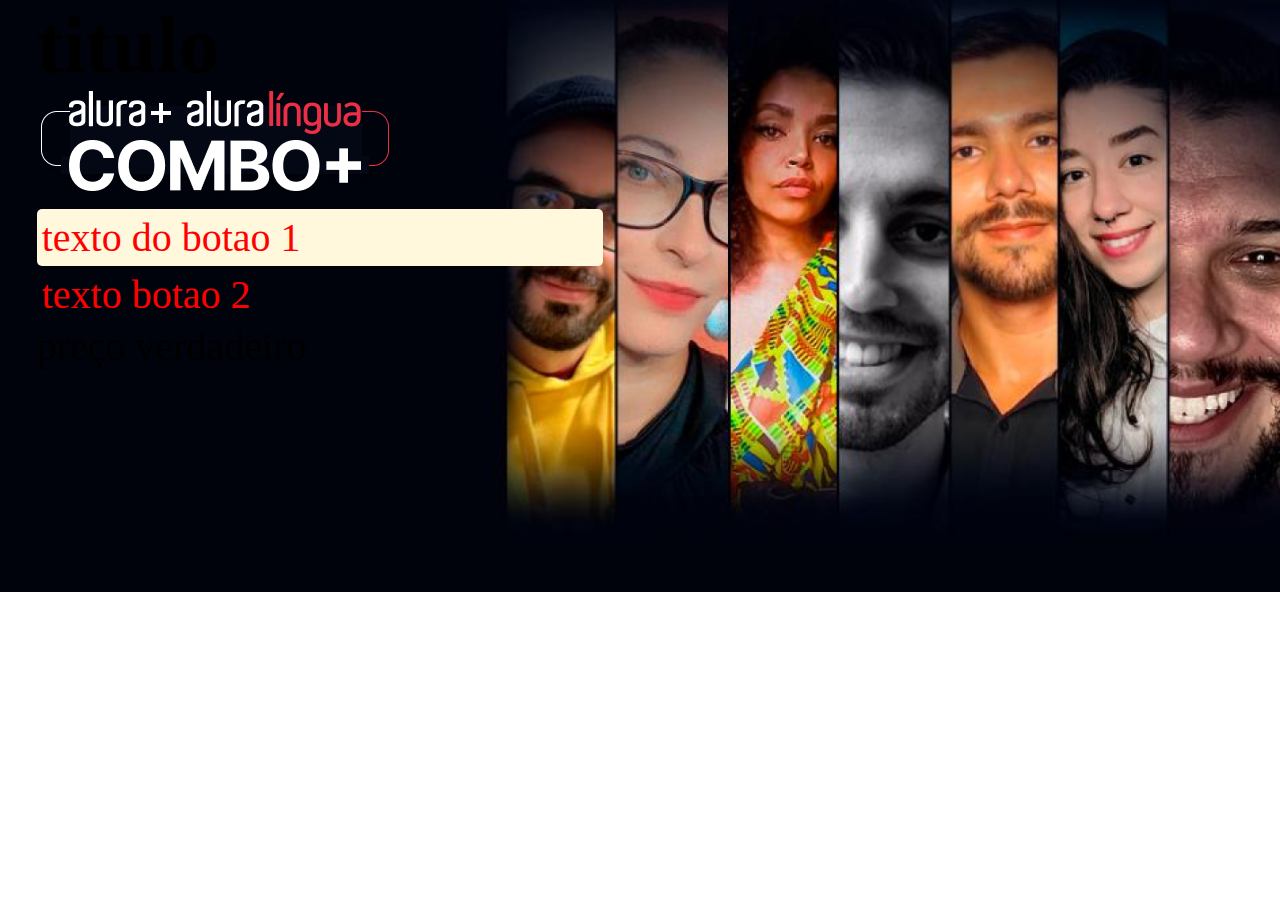
<file: star/index.html>
<!DOCTYPE html>
<html lang="pt-br">
<head>
    <meta charset="UTF-8">
    <meta http-equiv="X-UA-Compatible" content="IE=edge">
    <meta name="viewport" content="width=device-width, initial-scale=1.0">
    <link rel="stylesheet" href="style.css">
    <title>STARS</title>
</head>
<body>
    <section class="principal container">
        <div class="container_caixa">
            <h1>titulo</h1>
            <img class="container_imagems"  src="img/Combo.png" alt="alura+combo">
            <a href="#" class="container_botao">texto do botao 1</a>
            <a href="#" class="container_botao botao_secundario">texto botao 2</a>
            <p class="container_aviso">preço verdadeiro</p>
        </div>
    </section> 
</body>
</html>
</file>
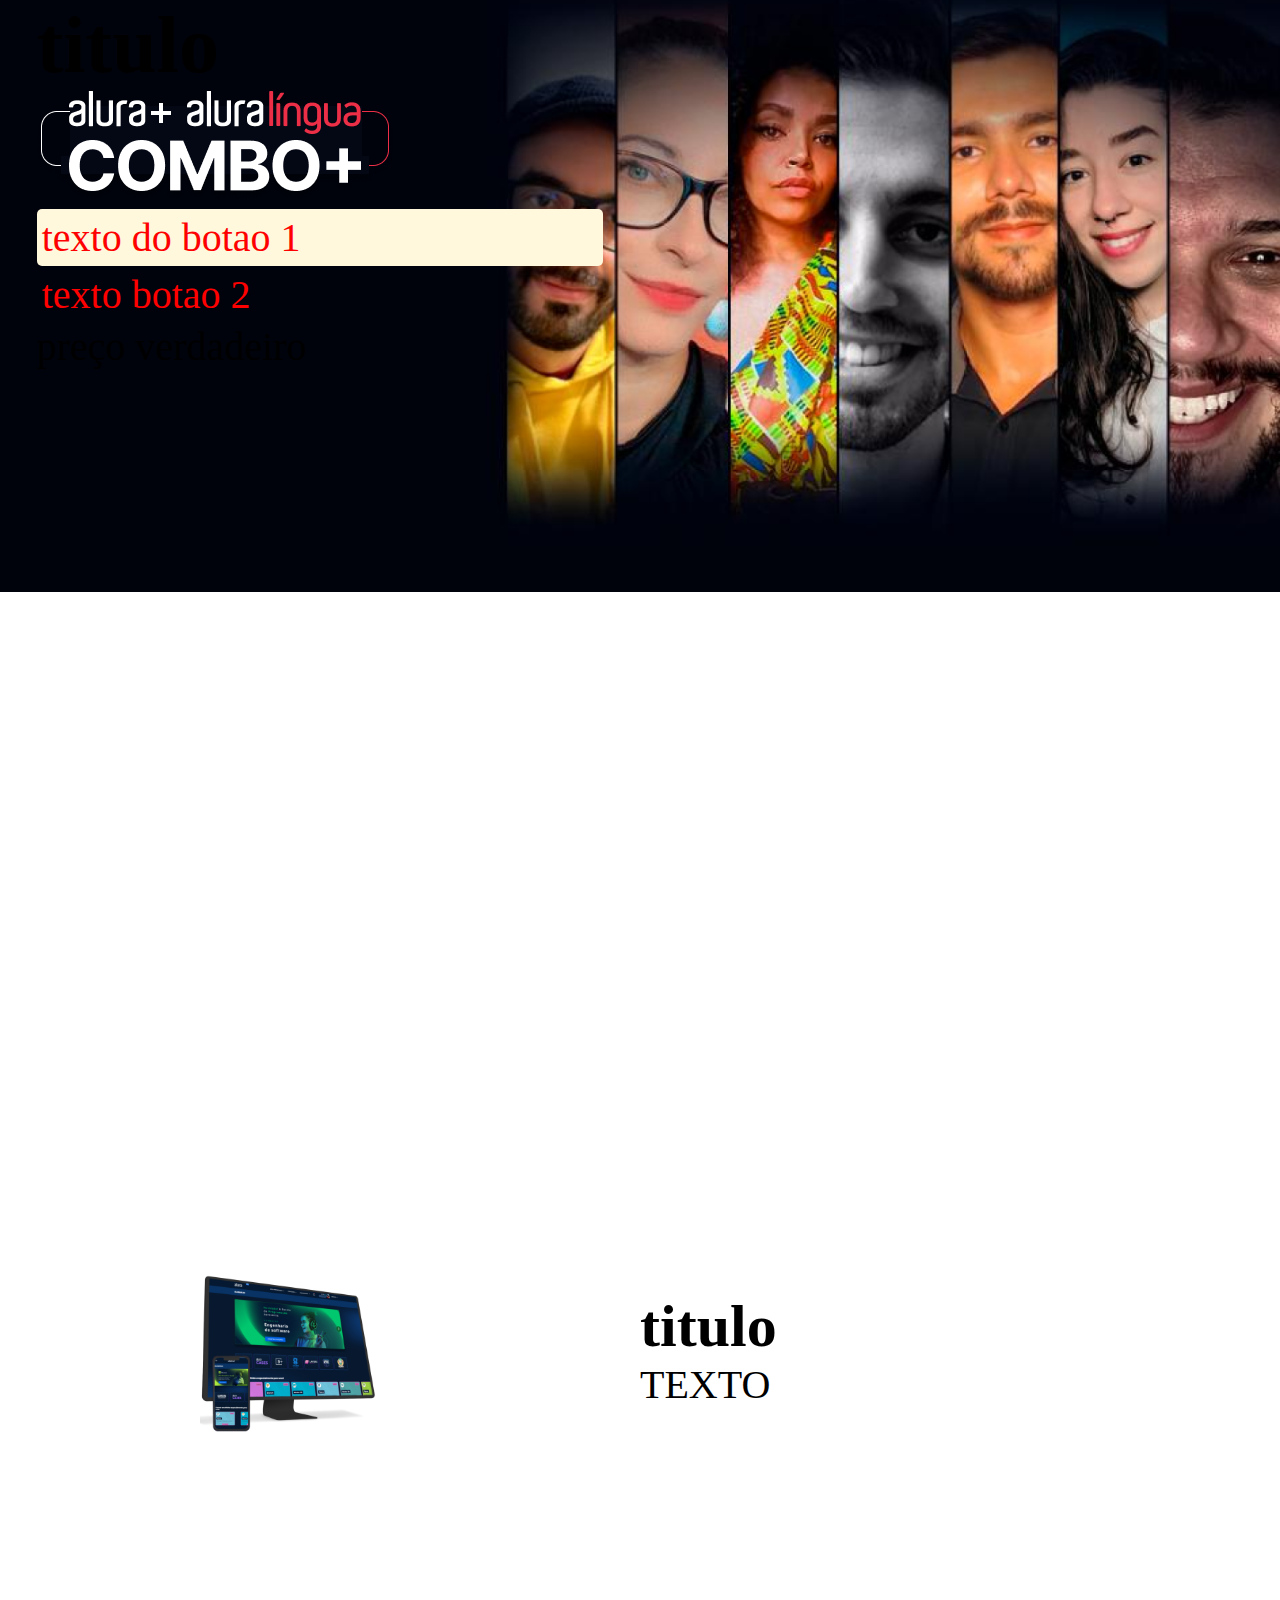
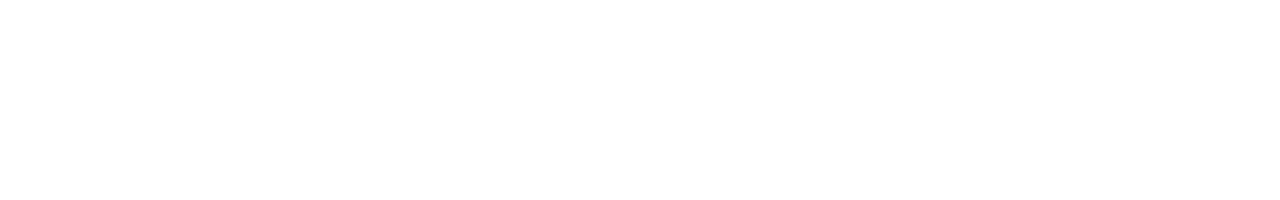
<file: star-main/star/index.html>
<!DOCTYPE html>
<html lang="pt-br">
<head>
    <meta charset="UTF-8">
    <meta http-equiv="X-UA-Compatible" content="IE=edge">
    <meta name="viewport" content="width=device-width, initial-scale=1.0">
    <link rel="stylesheet" href="style.css">
    <title>STARS</title>
</head>
<body>
    <section class="principal container">
        <div class="container_caixa">
            <h1>titulo</h1>
            <img class="container_imagems"  src="img/Combo.png" alt="alura+combo">
            <a href="#" class="container_botao">texto do botao 1</a>
            <a href="#" class="container_botao botao_secundario">texto botao 2</a>
            <p class="container_aviso">preço verdadeiro</p>
        </div>
    </section> 

    <section class="container secundario">
        <img class="secundario_imagem" src="img/Plataformas.png">
        <div class="conteiner_descricao">
        <h2 class="descricao_titulo"> titulo</h2>
        <p class="descricao_titulo">TEXTO</p>
        </div>
    </section>
</body>
</html>
</file>
<file: star/style.css>
*{
    margin:0;
    padding:0;
}

body{
    background-color: white;
    color: black;
    font-size: 40px;
    font-weight: 400;
}

.principal{
    background-image:url(img/Background\ \(1\).png) ;
    background-repeat: no-repeat;
    background-size: contain
}

.container{
height: 100vh; 
display: grid;
grid-template-columns: 50% 50%;
}

.container_botao{
background-color: cornsilk;
color:red;
border-radius: 5px;
padding: 5px;
display: block;
text-decoration: none;
}

.botao_secundario{
    background-color: transparent;
    border: 2px; solid white;
    text-decoration: none;

}

.container_imagem{
    margin: 1em 0 2em 0;
}

.container_caixa{
    margin: 0ex 2ex;
}
</file>
<file: star-main/star/style.css>
*{
    margin:0;
    padding:0;
}

body{
    background-color: white;
    color: black;
    font-size: 40px;
    font-weight: 400;
}

.principal{
    background-image:url(img/Background\ \(1\).png) ;
    background-repeat: no-repeat;
    background-size: contain
}

.container{
height: 100vh; 
display: grid;
grid-template-columns: 50% 50%;
}

.container_botao{
background-color: cornsilk;
color:red;
border-radius: 5px;
padding: 5px;
display: block;
text-decoration: none;
}

.botao_secundario{
    background-color: transparent;
    border: 2px; solid white;
    text-decoration: none;

}

.container_imagem{
    margin: 1em 0 2em 0;
}

.container_caixa{
    margin: 0ex 2ex;

}

.secundario_imagem{
    width:40% ;
}

.secundario{
    align-items:center ;
    margin: 0 5em;
}
</file>
